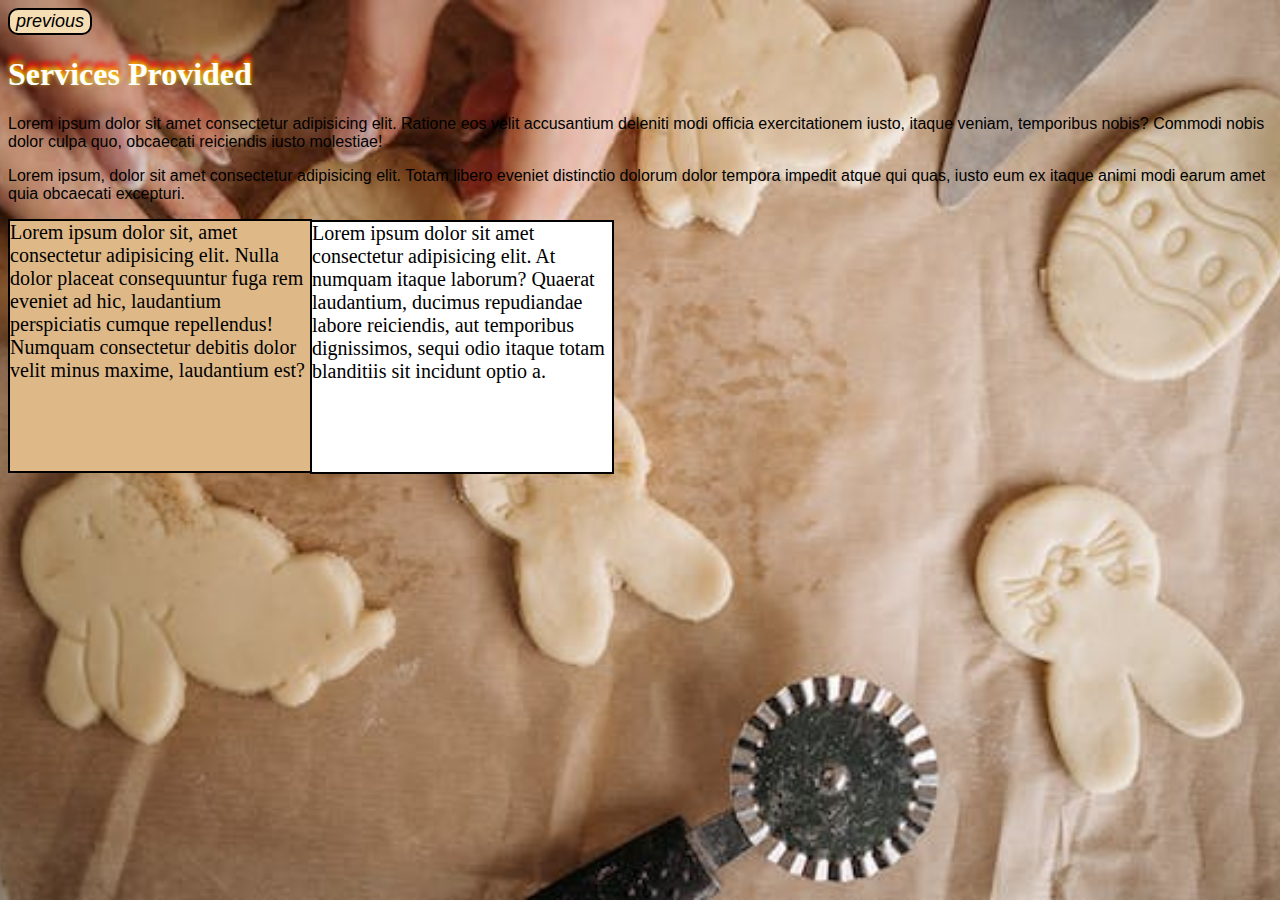
<file: page2.html>
<!DOCTYPE html>
<html lang="en">
<head>
    <meta charset="UTF-8">
    <meta name="viewport" content="width=device-width, initial-scale=1.0">
    <title>page 2</title>
    <link rel="stylesheet" href="style.css">
</head>
<body>
     <a href="index.html">
		<button style="font-style:italic; font-size: large; border: 2px solid; border-radius: 10px;">previous</button>
	</a>


    <br>
    <h1> Services Provided</h1>
    <p>Lorem ipsum dolor sit amet consectetur adipisicing elit. Ratione eos velit accusantium deleniti modi officia exercitationem iusto, itaque veniam, temporibus nobis? Commodi nobis dolor culpa quo, obcaecati reiciendis iusto molestiae!</p>

    <p>Lorem ipsum, dolor sit amet consectetur adipisicing elit. Totam libero eveniet distinctio dolorum dolor tempora impedit atque qui quas, iusto eum ex itaque animi modi earum amet quia obcaecati excepturi.</p>


    <div class="box1">Lorem ipsum dolor sit, amet consectetur adipisicing elit. Nulla dolor placeat consequuntur fuga rem eveniet ad hic, laudantium perspiciatis cumque repellendus! Numquam consectetur debitis dolor velit minus maxime, laudantium est?</div>
    <div class="box2">Lorem ipsum dolor sit amet consectetur adipisicing elit. At numquam itaque laborum? Quaerat laudantium, ducimus repudiandae labore reiciendis, aut temporibus dignissimos, sequi odio itaque totam blanditiis sit incidunt optio a.</div>

</body>
</html>
</file>
<file: style.css>
body{background-image:url("cookie background.jpeg");
    background-attachment: fixed;
background-repeat: no-repeat;
background-position: center;
background-size: cover;}


h1{color: white;
font-family: "press start 2p","consolas";
text-shadow: 0px -2px 5px yellow, 0px -8px 5px red;

}
h1:hover{box-shadow: 5px 5px 5px white;}


h2{color: white;font-family:"consolas"}
h3{color: white; font-family: "consolas";}

p{font-family: sans-serif; }

.odd{color: white  ;}

.box1{border: 2px solid;
width:300px;
height:250px;
font-size: 20px;
background-color: burlywood;

animation: 5s ease-in-out infinite mySlide;

}

.box2{border:2px solid;
    width:300px;
    height:250px;
    font-size: 20px;
        background-color: white;
    position: relative;

    left:302px;
bottom: 253px;}

img{float: left;width: 125px;;
    height: 125px;
    border-radius: 57px;
}
h2{clear: both;}

a:link{color: lawngreen;}
a:visited{color: lawngreen;}
a:hover{color: purple;}

button{background-color: wheat;}
button:hover{background-color:white
}
.fa-house{color: wheat;}
@keyframes mySlide{
    50%{margin-top: 100px; margin-bottom: 100px;} 
    50%{margin-top: 100px; margin-bottom: 100px;}




}
</file>
